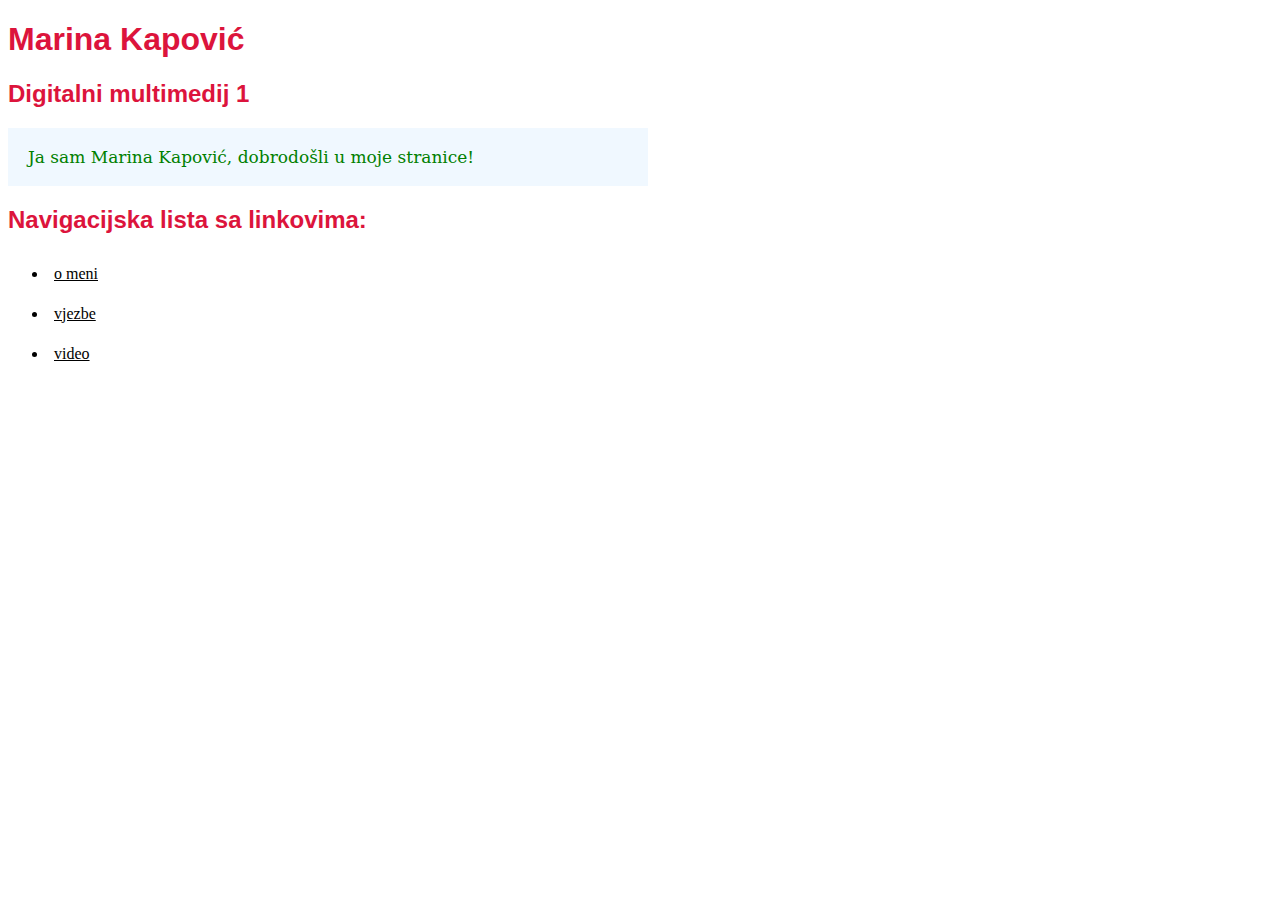
<file: index.html>
<!doctype html>
<html>
<head>
<meta charset="utf-8">
<title>Marina Kapović</title>
    <link rel="stylesheet" href="stil.css"/>
</head>
<body class="pozadina">
    <h1>Marina Kapović</h1>
    <h2>Digitalni multimedij 1</h2>
    <p>Ja sam Marina Kapović, dobrodošli u moje stranice! 
    </p>
    <h2>Navigacijska lista sa linkovima:</h2>
    <nav>
        <ul>
            <li><a href="o_meni.html">o meni</a></li>
            <li><a href="vjezbe.html">vjezbe</a></li>
            <li><a href="video.html">video</a></li>
        </ul>

</body>
</html>
</file>
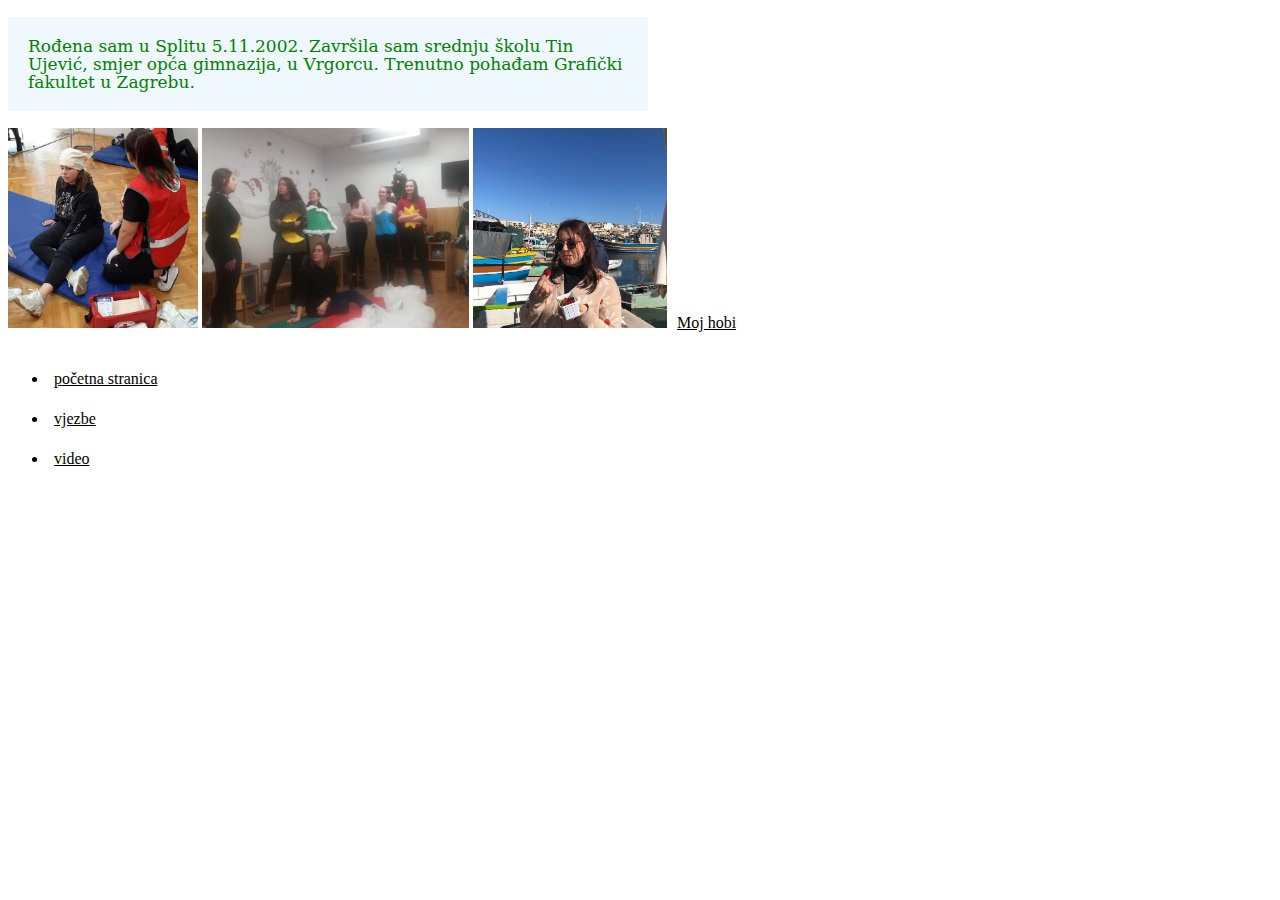
<file: o_meni.html>
<!doctype html>
<html>
<head>
<meta charset="utf-8">
<title>o_meni</title>
    <link rel="stylesheet" href="stil.css"/>
</head>
<body>
    <p>Rođena sam u Splitu 5.11.2002. Završila sam srednju školu Tin Ujević, smjer opća gimnazija, u Vrgorcu. Trenutno pohađam Grafički fakultet u Zagrebu.</p>
    <img src="../vjezbe/crveni križ.jpg"/>
    <img src="../vjezbe/dica igrokaz3.jpeg"/>
    <img src="../vjezbe/dm1234.jpeg"/>
    
    <a href="https://www.youtube.com/watch?v=U7wqUmxqhRg"> Moj hobi</a>
    <nav>
        <ul>
            <li><a href="index.html">početna stranica</a></li>
            <li><a href="vjezbe.html">vjezbe</a></li>
            <li><a href="video.html">video</a></li>
        </ul>
</body>
</html>
</file>
<file: stil.css>
@charset "utf-8";
/* CSS Document */
p {
    color: green;
    font-family: Constantia, "Lucida Bright", "DejaVu Serif", Georgia, "serif";
    font-size: 17px;
    line-height: 18px;
    width: 600px;
    background-color:aliceblue;
    padding: 20px;
}
h1, h2{
    font-family: Gotham, "Helvetica Neue", Helvetica, Arial, "sans-serif";
    color:crimson;
}

span{color: #572727;}
.pozadina{
    background-image: url(""../../Downloads/pexels-reggie-pankova-11577525.jpg"");
}
.drugapozadina{
    background-color:blueviolet;
}

a:link{
    color: black;
    background-color: white;
    padding: 6px;
    line-height: 40px;
    border:1px #000000;
}
a:hover{
        background-color: darkgray;
}
img{
    height: 200px;
}
</file>
